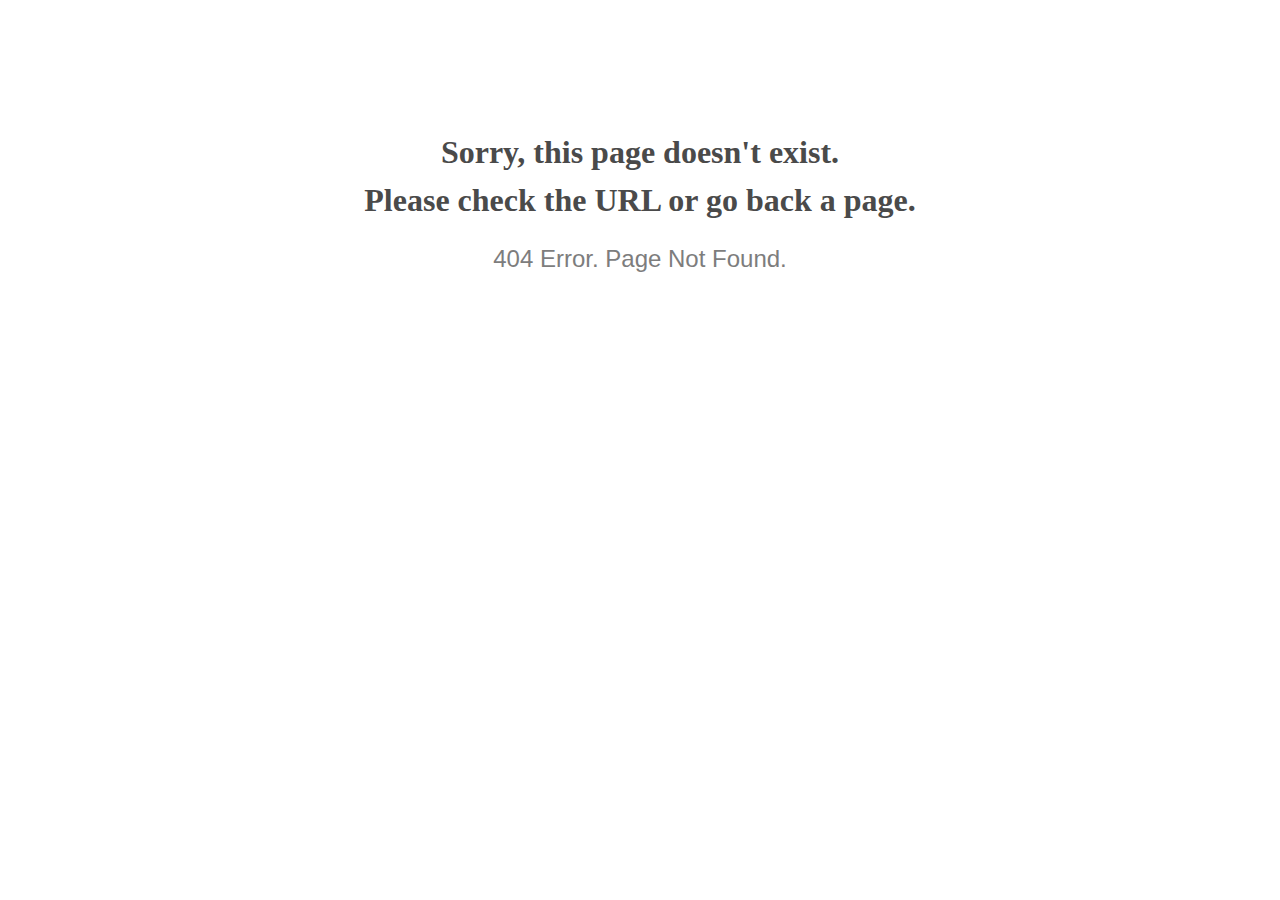
<file: hackbpit.iosd.tech/images/finalhack.html>
<!doctype html>
<html lang="en">
<head>
  <meta charset="utf-8">
  <meta http-equiv="x-ua-compatible" content="ie=edge">
  <title>404 Error</title>
  <meta name="viewport" content="width=device-width, initial-scale=1">
  <meta name="robots" content="noindex, nofollow">
  <style>
    @media screen and (max-width:500px) {
      body { font-size: .6em; } 
    }
  </style>
</head>

<body style="text-align: center;">

  <h1 style="font-family: Georgia, serif; color: #4a4a4a; margin-top: 4em; line-height: 1.5;">
    Sorry, this page doesn't exist.<br>Please check the URL or go back a page.
  </h1>
  
  <h2 style="  font-family: Verdana, sans-serif; color: #7d7d7d; font-weight: 300;">
    404 Error. Page Not Found.
  </h2>
  
</body>

</html>
</file>
